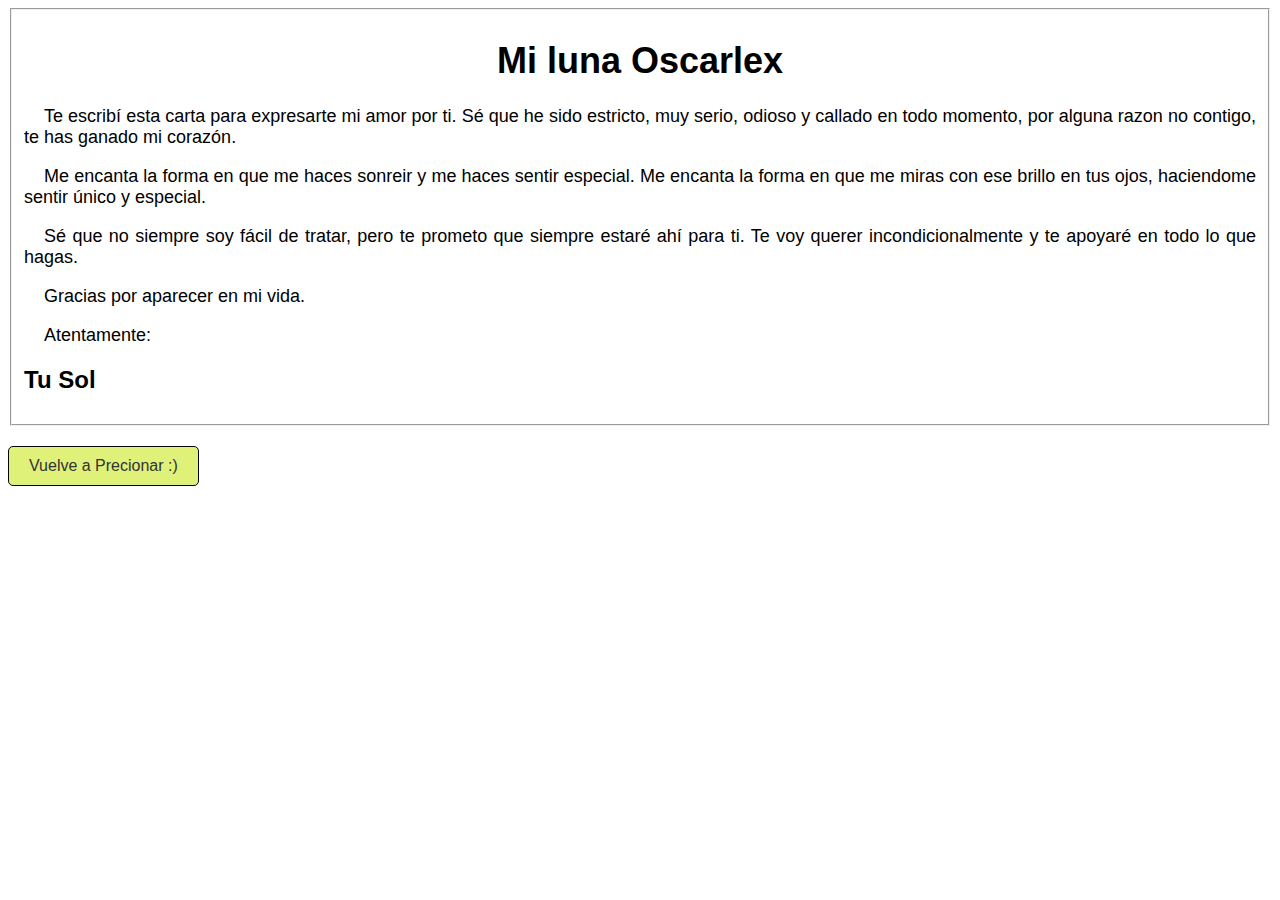
<file: carta.html>
<!DOCTYPE html>
<html>
<head>
  <meta name="viewport" content="width=device-width, initial-scale=1.0">
  <meta charset="utf-8">
  <title>Carta de amor</title>
  <link rel="stylesheet" href="carta.css">
</head>
  <body>
    
    <div id="carta">
      <fieldset>
      <h1>Mi luna Oscarlex</h1>
      
      <p>Te escribí esta carta para expresarte mi amor por ti. Sé que he sido estricto, muy serio, odioso y callado en todo momento, por alguna razon no contigo, te has ganado mi corazón.</p>
      <p>Me encanta la forma en que me haces sonreir y me haces sentir especial. Me encanta la forma en que me miras con ese brillo en tus ojos, haciendome sentir  único y especial.</p>
      <p>Sé que no siempre soy fácil de tratar, pero te prometo que siempre estaré ahí para ti. Te voy querer incondicionalmente y te apoyaré en todo lo que hagas.</p>
      <p>Gracias por aparecer en mi vida.</p>
      <p>Atentamente:</p>
    
      <h2>Tu Sol</h2>
    </fieldset>
    </div>
    
    <a href="index2.html"><button class="btn" > Vuelve a Precionar :) </button></a>
    
    <audio controls autoplay style="display: none;">
      <source src="audio.mpeg" type="audio/mpeg">
      </audio>
      <script src="carta.js"></script>
   </body>
</html>
</file>
<file: carta.css>
body {
  font-family: Arial, sans-serif;
  font-size: 16px;
}

h1 {
  text-align: center;
  font-size: 36px;
}

p {
  text-indent: 20px;
  text-align: justify;
  font-size: 18px;
}

h2 {
  text-align: justify;
  font-size: 20;
}

.carta {
  width: 600px;
  margin: 0 auto;
  padding: 20px;
  border: 1px solid #ccc;
  border-radius: 5px;
}

@media (max-width: 600px) {
  .carta {
    width: 100%;
  }
}


  .btn {
    margin-top: 20px;
    padding: 10px 20px;
    border: 1px solid #060505;
    border-radius: 5px;
    background-color: #dff179;
    color: #333;
    font-size: 16px;
    cursor: pointer;
}
</file>
